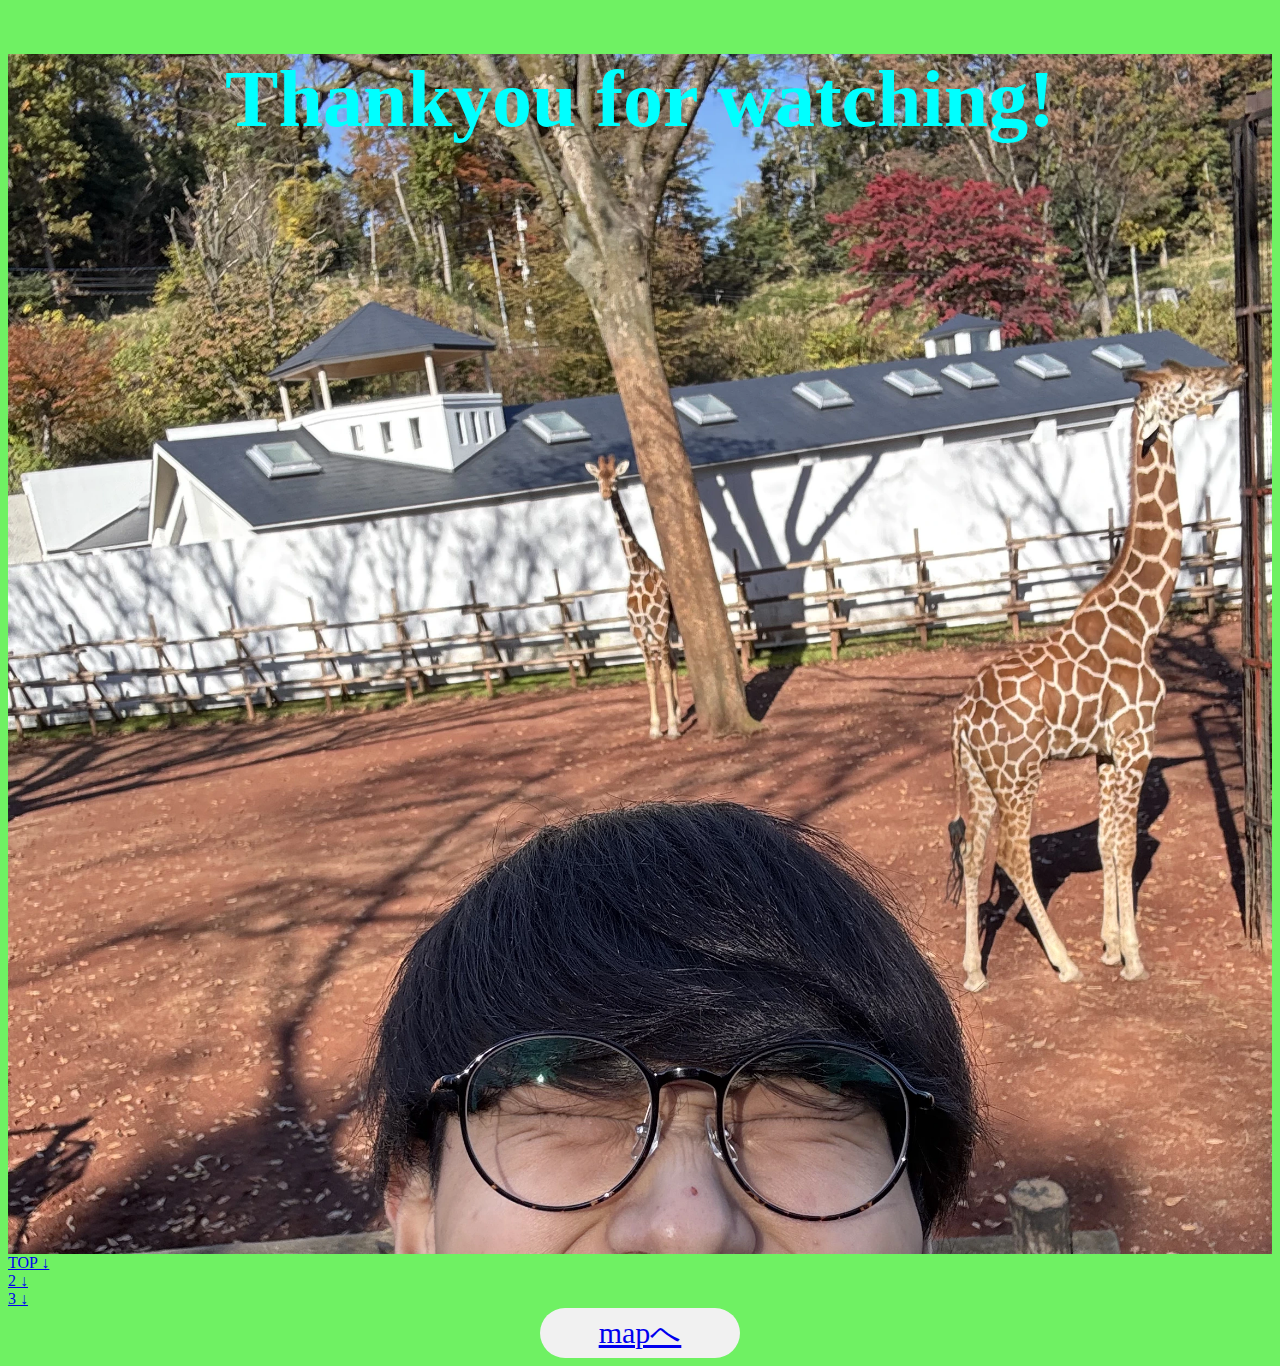
<file: index (3).html>
<!DOCTYPE html>
<html lang="ja">

<head>
    <meta charset="UTF-8">
    <meta http-equiv="X-UA-Compatible" content="IE=edge">
    <meta name="viewport" content="width=device-width, initial-scale=1.0">
    <title>動物園思い出サイト</title>
    <link rel="stylesheet" href="css/style.css">
</head>

<body>
    <div class="haikei1">
        <div>
            <div class="tyfw">
                <h1>
                    Thankyou for watching!
                </h1>
            </div>
        </div>
    </div>
    <li itemprop="itemListElement" itemscope itemtype="file:///C:/HP2/TAMAZOO-main/TAMAZOO-main/index.html">
        <a itemprop="item" href="file:///C:/HP2/TAMAZOO-main/TAMAZOO-main/index.html">
            <span itemprop="name">TOP ↓</span>
        </a>
        <meta itemprop="position" content="TOP" />
    </li>
    <li itemprop="itemListElement" itemscope itemtype="file:///C:/HP2/TAMAZOO-main/TAMAZOO-main/index%20(2).html">
        <a itemprop="item" href="file:///C:/HP2/TAMAZOO-main/TAMAZOO-main/index%20(2).html">
            <span itemprop="name">2 ↓</span>
        </a>
        <meta itemprop="position" content="2" />
    </li>
    <li itemprop="itemListElement" itemscope itemtype="file:///C:/HP2/TAMAZOO-main/TAMAZOO-main/index%20(3).html">
        <a itemprop="item" href="file:///C:/HP2/TAMAZOO-main/TAMAZOO-main/index%20(3).html">
            <span itemprop="name">3 ↓</span>
        </a>
        <meta itemprop="position" content="3" />
    </li>
    <div class="box">
        <a href="index (4).html">mapへ</a>
    </div>

</body>

</html>
</file>
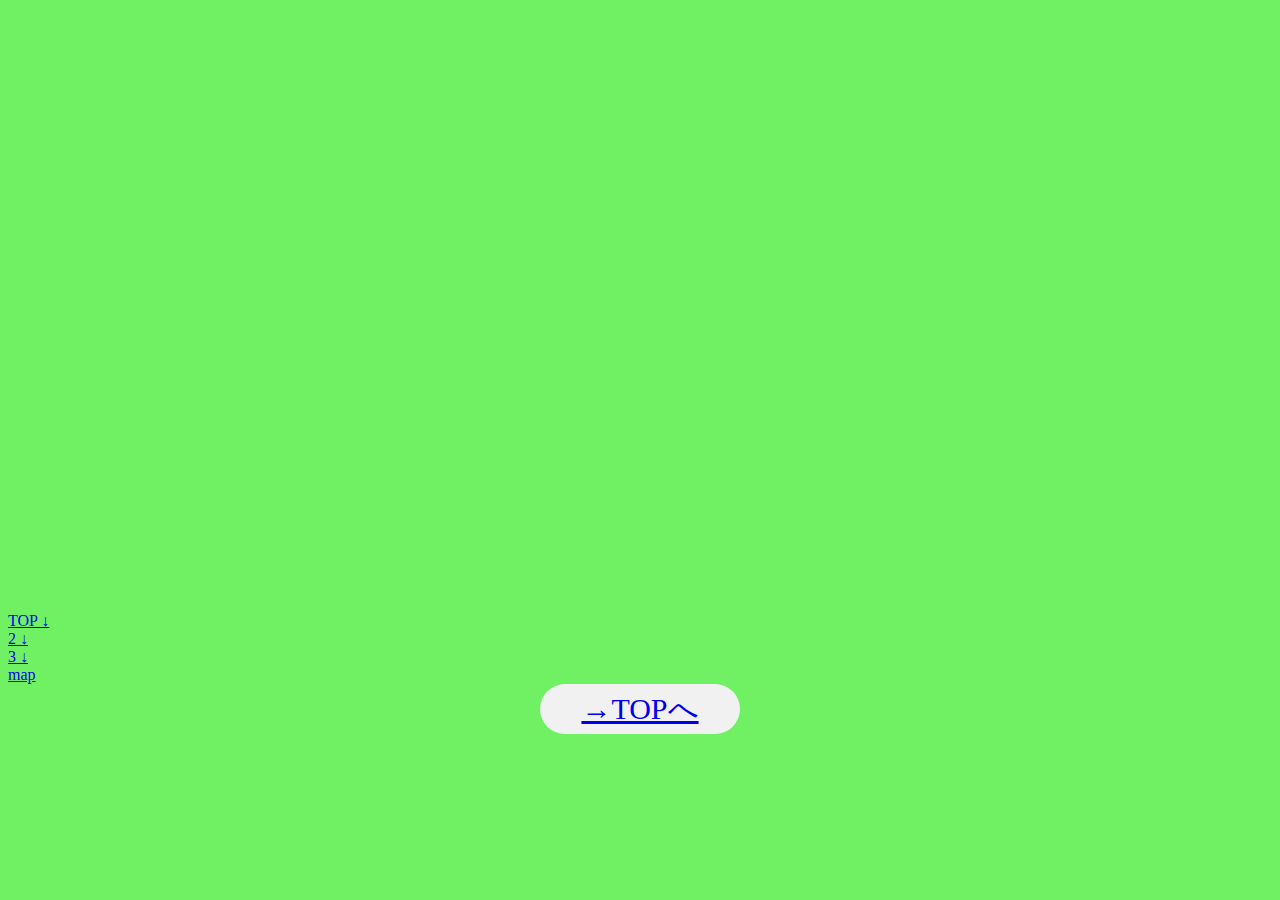
<file: index (4).html>
<!DOCTYPE html>
<html lang="ja">

<head>
    <meta charset="UTF-8">
    <meta http-equiv="X-UA-Compatible" content="IE=edge">
    <meta name="viewport" content="width=device-width, initial-scale=1.0">
    <title>動物園思い出サイト</title>
    <link rel="stylesheet" href="css/style.css">
</head>

<body>
    <div class="maps">
        <iframe src="https://www.google.com/maps/embed?pb=!1m18!1m12!1m3!1d3242.110660026062!2d139.4006605762505!3d35.64964513170764!2m3!1f0!2f0!3f0!3m2!1i1024!2i768!4f13.1!3m3!1m2!1s0x6018e2583ad7889f%3A0x5e4ecc1e62a0284!2z5aSa5pGp5YuV54mp5YWs5ZyS!5e0!3m2!1sja!2sjp!4v1734710519346!5m2!1sja!2sjp" width="800" height="600" style="border:0;" allowfullscreen="" loading="lazy" referrerpolicy="no-referrer-when-downgrade"></iframe>
    </div>
    <li itemprop="itemListElement" itemscope itemtype="file:///C:/HP2/TAMAZOO-main/TAMAZOO-main/index.html">
        <a itemprop="item" href="file:///C:/HP2/TAMAZOO-main/TAMAZOO-main/index.html">
            <span itemprop="name">TOP ↓</span>
        </a>
        <meta itemprop="position" content="TOP" />
    </li>
    <li itemprop="itemListElement" itemscope itemtype="file:///C:/HP2/TAMAZOO-main/TAMAZOO-main/index%20(2).html">
        <a itemprop="item" href="file:///C:/HP2/TAMAZOO-main/TAMAZOO-main/index%20(2).html">
            <span itemprop="name">2 ↓</span>
        </a>
        <meta itemprop="position" content="2" />
    </li>
    <li itemprop="itemListElement" itemscope itemtype="file:///C:/HP2/TAMAZOO-main/TAMAZOO-main/index%20(3).html">
        <a itemprop="item" href="file:///C:/HP2/TAMAZOO-main/TAMAZOO-main/index%20(3).html">
            <span itemprop="name">3 ↓</span>
        </a>
        <meta itemprop="position" content="3" />
    </li>
    <li itemprop="itemListElement" itemscope itemtype="file:///C:/HP2/TAMAZOO-main/TAMAZOO-main/index%20(4).html">
        <a itemprop="item" href="file:///C:/HP2/TAMAZOO-main/TAMAZOO-main/index%20(4).html">
            <span itemprop="name">map</span>
        </a>
        <meta itemprop="position" content="map" />
    </li>
    <div class="box">
        <a href="index.html">→TOPへ</a>
    </div>

</body>

</html>
</file>
<file: css/style.css>
.haikei {
    background-image: url("../images/IMG_0355.webp");
    background-size: cover;
    width: 100%;
    height: 920px;
}

.chou {
    width: 350px;
    height: 350px;
    border-radius: 50%;
    object-fit: cover;
}

.tamas {
    text-align: center;
    font-size: 20px;
    width: 300px;
    height: 60px;
    background-color: #6ff163
}

.ageha {
    width: 350px;
    height: 350px;
    display: block;
    margin-left: 45px;
    padding-top: 45px;
}

.breadcrumb {
    margin: 0;
    padding: 10px;
    list-style: none;
}

.breadcrumb li {
    position: relative;
    display: inline-block;
    list-style: none;
    font-weight: bold;
    margin-right: 0.8em;
}

.breadcrumb li:after {
    content: "";
    position: absolute;
    top: 0;
    left: 100%;
    border-style: solid;
    border-color: aqua;
    border-left-color: #aedfc6;
    border-width: 14px 12px;
    width: 0;
    height: 0;
}

.breadcrumb li a {
    display: inline-block;
    padding: 0 3px 0 7px;
    height: 28px;
    line-height: 28px;
    text-decoration: none;
    color: #747772;
    background: #aedfc6;
    font-size: 13px;
}

.breadcrumb li a:hover {
    color: #FFF;
}

.box {
    width: 200px;
    height: 50px;
    line-height: 50px;
    background-color: rgb(241, 241, 241);
    border-radius: 30px;
    color: #000000;
    text-align: center;
    margin: auto;
    font-size: 30px;
}

.rion {
    vertical-align: bottom;
}

img.rion1 {
    width: 100%;
    height: 305px;
    object-fit: cover;
}
.haikei1{
    background-image: url(../images/IMG_0364.webp);
    background-size: cover;
    width: 100%;
    height: 1200px;
}
.tyfw{
    text-align: center;
    color: aqua;
    font-size: 40px;
}
body{
    background-color: #6ff163;
}
.maps{
    text-align: center;
    margin: auto;
}
</file>
